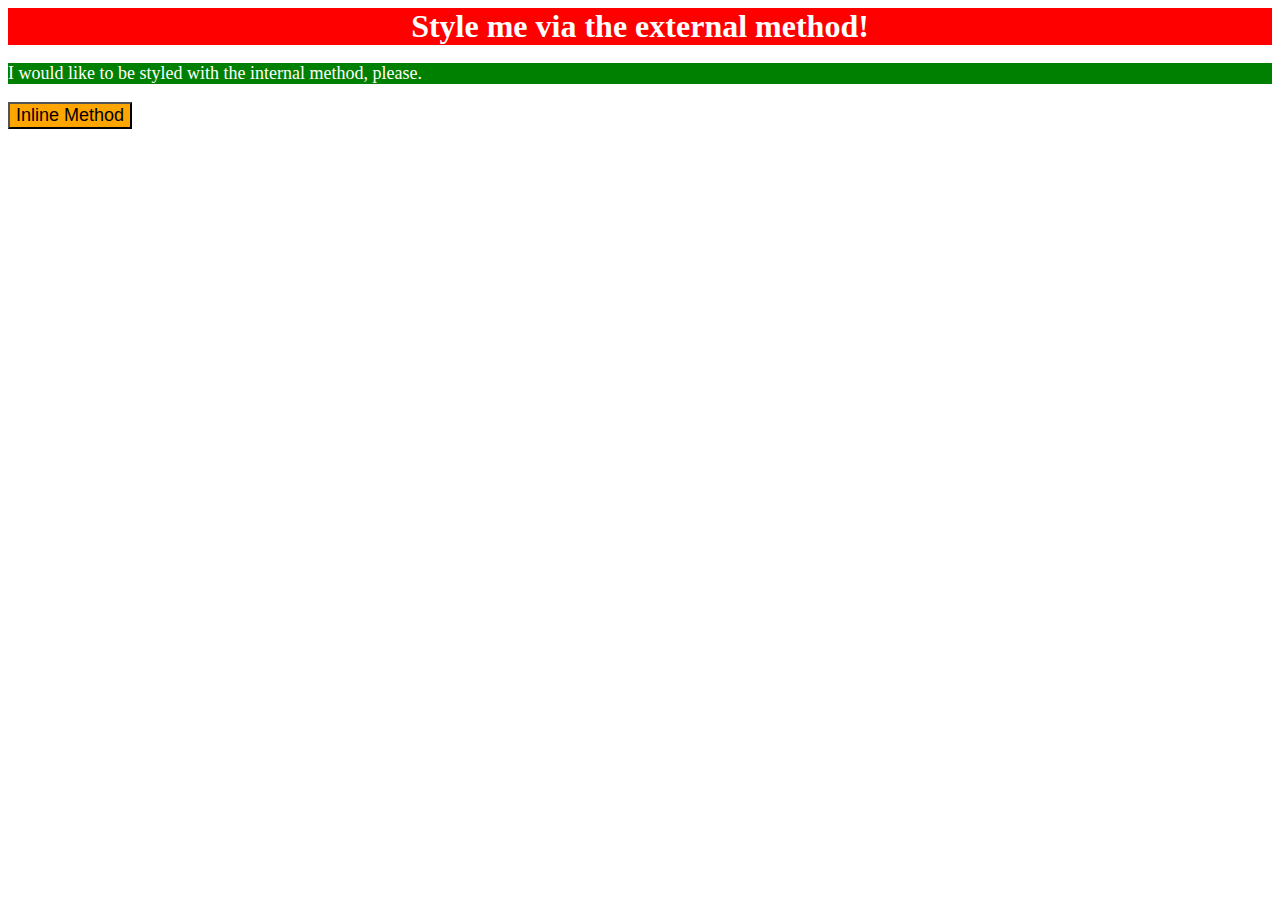
<file: foundations/01-css-methods/index.html>
<!DOCTYPE html>
<html lang="en">
<head>
  <meta charset="UTF-8">
  <meta http-equiv="X-UA-Compatible" content="IE=edge">
  <meta name="viewport" content="width=device-width, initial-scale=1.0">
  <title>Methods for Adding CSS</title>
  <link rel="stylesheet" href="styles.css">
  <style>
    p {
      background-color: green;
      color: white;
      font-size: 18px;
    }
  </style>
</head>
<body>
  <div>Style me via the external method!</div>
  <p>I would like to be styled with the internal method, please.</p>
  <button style="background-color: orange; font-size: 18px">Inline Method</button>
</body>
</html>
</file>
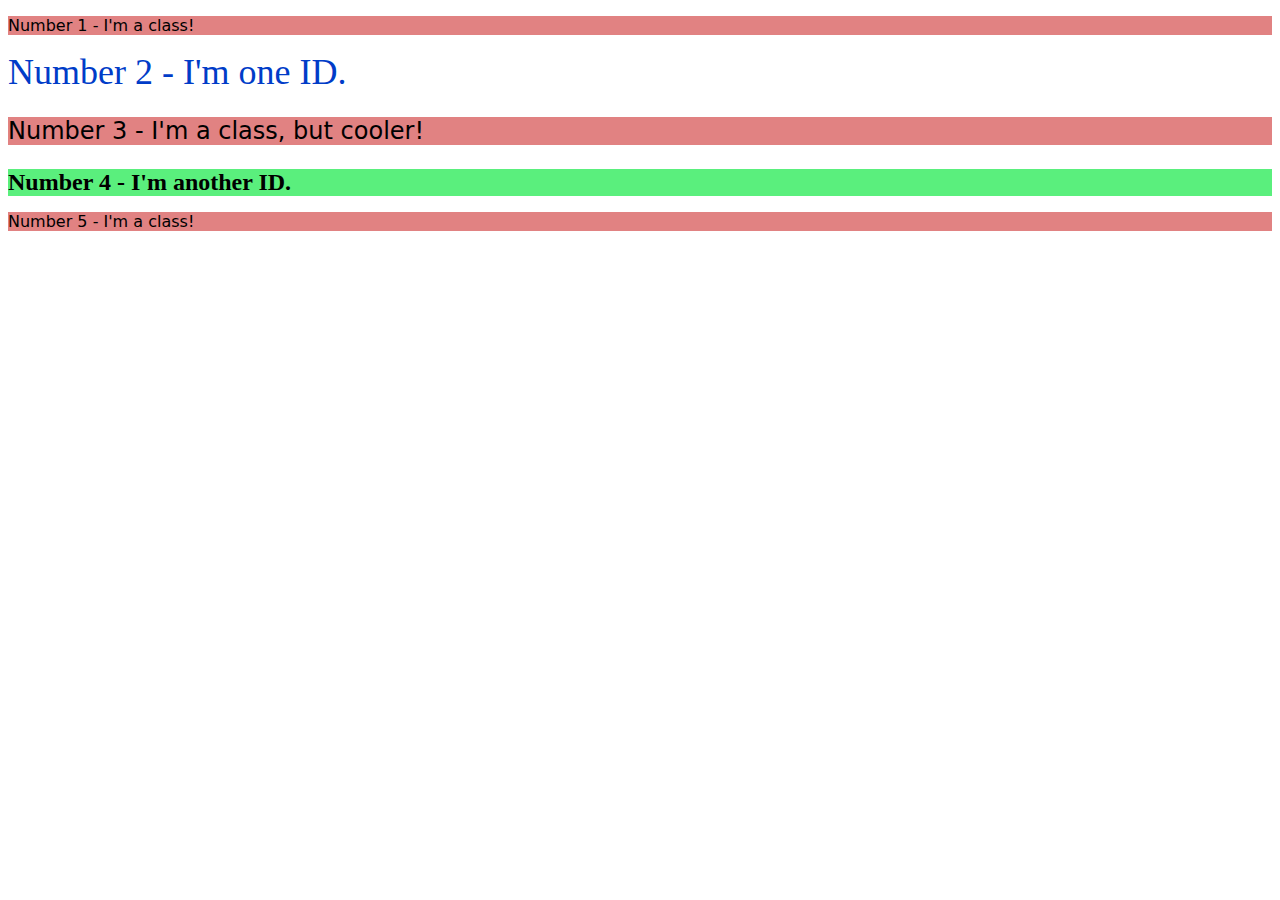
<file: foundations/02-class-id-selectors/index.html>
<!DOCTYPE html>
<html lang="en">
<head>
  <meta charset="UTF-8">
  <meta http-equiv="X-UA-Compatible" content="IE=edge">
  <meta name="viewport" content="width=device-width, initial-scale=1.0">
  <title>Class and ID Selectors</title>
  <link rel="stylesheet" href="style.css">
</head>
<body>
  <p class="odd-num">Number 1 - I'm a class!</p>
  <div id="two">Number 2 - I'm one ID.</div>
  <p class="odd-num three">Number 3 - I'm a class, but cooler!</p>
  <div id="four">Number 4 - I'm another ID.</div>
  <p class="odd-num">Number 5 - I'm a class!</p>
</body>
</html>
</file>
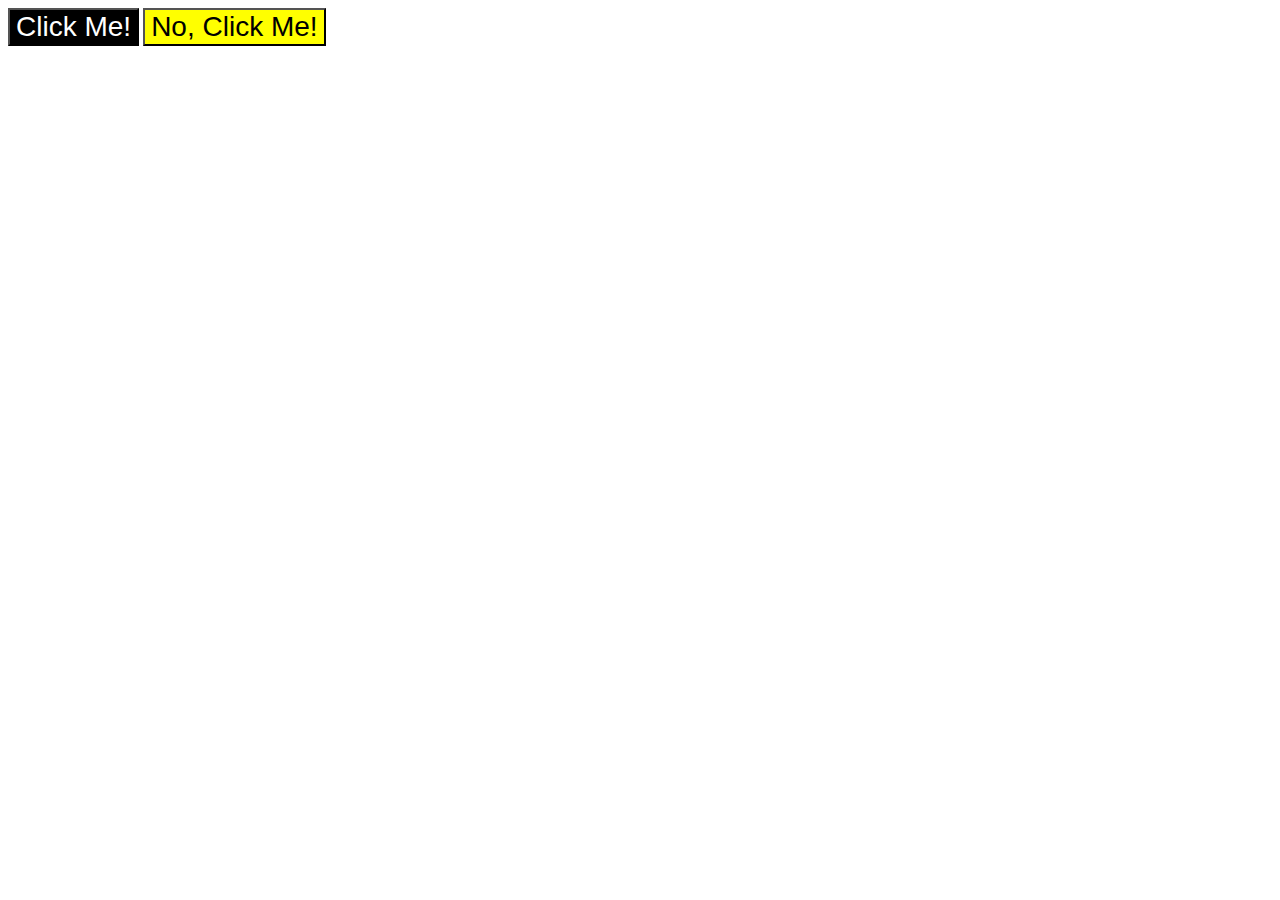
<file: foundations/03-grouping-selectors/index.html>
<!DOCTYPE html>
<html lang="en">
<head>
  <meta charset="UTF-8">
  <meta http-equiv="X-UA-Compatible" content="IE=edge">
  <meta name="viewport" content="width=device-width, initial-scale=1.0">
  <title>Grouping Selectors</title>
  <link rel="stylesheet" href="style.css">
</head>
<body>
  <button class="first">Click Me!</button>
  <button class="second">No, Click Me!</button>
</body>
</html>
</file>
<file: foundations/01-css-methods/styles.css>
div {
    color: white;
    background-color: red;
    font-size: 32px;
    text-align: center;
    font-weight: bold;
}
</file>
<file: foundations/02-class-id-selectors/style.css>
.odd-num {
    background-color: rgb(225,130,130);
    font-family: "DejaVu Sans",Verdana, sans-serif;
}
#two {
    color: rgb(0,60,200);
    font-size: 36px;
}
#four {
    background-color: #5AEF7D;
    font-weight: bold;
    font-size: 24px;
}
.three {
    font-size: 24px;
}
</file>
<file: foundations/03-grouping-selectors/style.css>
.first {
    color: white;
    background-color: rgb(0,0,0);
}
.second {
    background-color: yellow;
}
.first, .second {
    font-size: 28px;
    font-family: helvetica, "times new roman", sans-serif;
}
</file>
